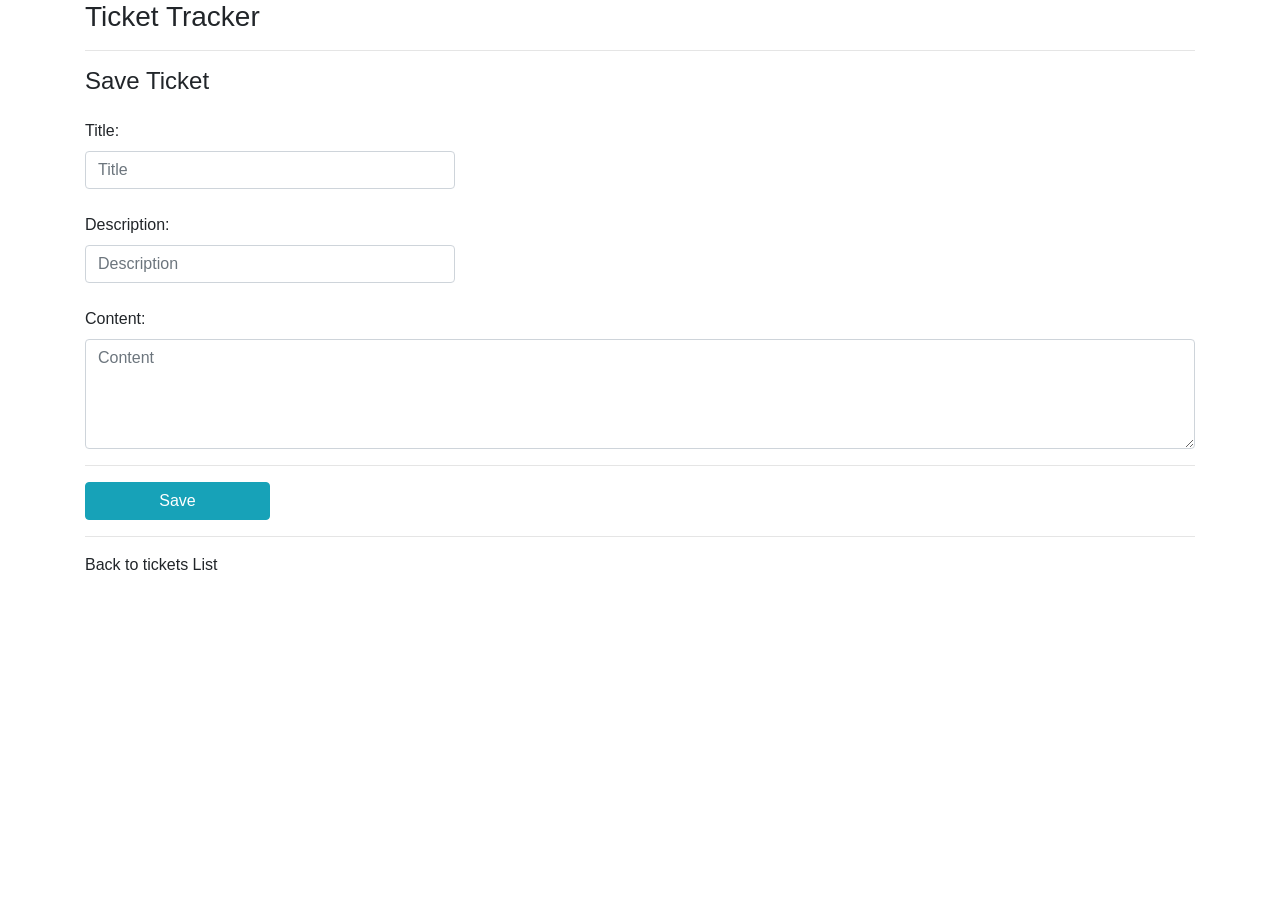
<file: TicketTracker/bin/target/classes/templates/tickets/ticket_form.html>
<!DOCTYPE HTML>
<html lang="en" xmlns:th="http://www.thymeleaf.org">

<head>
	<!-- Required meta tags -->
	<meta charset="utf-8">
	<meta name="viewport" content="width=device-width, initial-scale=1, shrink-to-fit=no">

	<!-- Bootstrap CSS -->
	<link rel="stylesheet" href="https://stackpath.bootstrapcdn.com/bootstrap/4.2.1/css/bootstrap.min.css"
		integrity="sha384-GJzZqFGwb1QTTN6wy59ffF1BuGJpLSa9DkKMp0DgiMDm4iYMj70gZWKYbI706tWS" crossorigin="anonymous">
	<link th:rel="stylesheet" th:href="@{/assets/summernote/summernote-bs4.css}" />
	<link th:rel="stylesheet" th:href="@{/webjars/bootstrap/4.0.0-2/css/bootstrap.min.css} " />
	<title>Save Ticket</title>
</head>

<body>

	<div class="container">

		<h3>Ticket Tracker</h3>
		<hr>

		<p class="h4 mb-4">Save Ticket</p>

		<form action="#" th:action="@{/tickets/save}" th:object="${ticket}" method="POST">

			<!-- Add hidden form field to handle update -->
			<input type="hidden" th:field="*{id}" />
			<label for="title">Title:</label>
			<input type="text" th:field="*{title}" class="form-control mb-4 col-4" placeholder="Title">
			<label for="description">Description:</label>
			<input type="text" th:field="*{description}" class="form-control mb-4 col-4" placeholder="Description">
			<label for="content">Content:</label>
			<textarea type="text" rows="4" cols="5" id="content" placeholder="Content" class="form-control"
				th:field="*{content}" autocomplete="off"></textarea>

			<hr>
			<input type="hidden" th:field="*{created}" class="form-control mb-4 col-4" placeholder="Created On">

			<button type="submit" class="btn btn-info col-2">Save</button>

		</form>

		<hr>
		<a th:href="@{/tickets/list}">Back to tickets List</a>

	</div>
	<script th:src="@{/webjars/jquery/jquery.min.js}"></script>
	<script th:src="@{/webjars/popper.js/umd/popper.min.js}"></script>
	<script th:src="@{/webjars/bootstrap/js/bootstrap.min.js}"></script>
	<script th:src="@{/assets/summernote/summernote-bs4.js}"></script>

	<script>
		$('#content').summernote({
			height: 200,

		});
	</script>
</body>

</html>
</file>
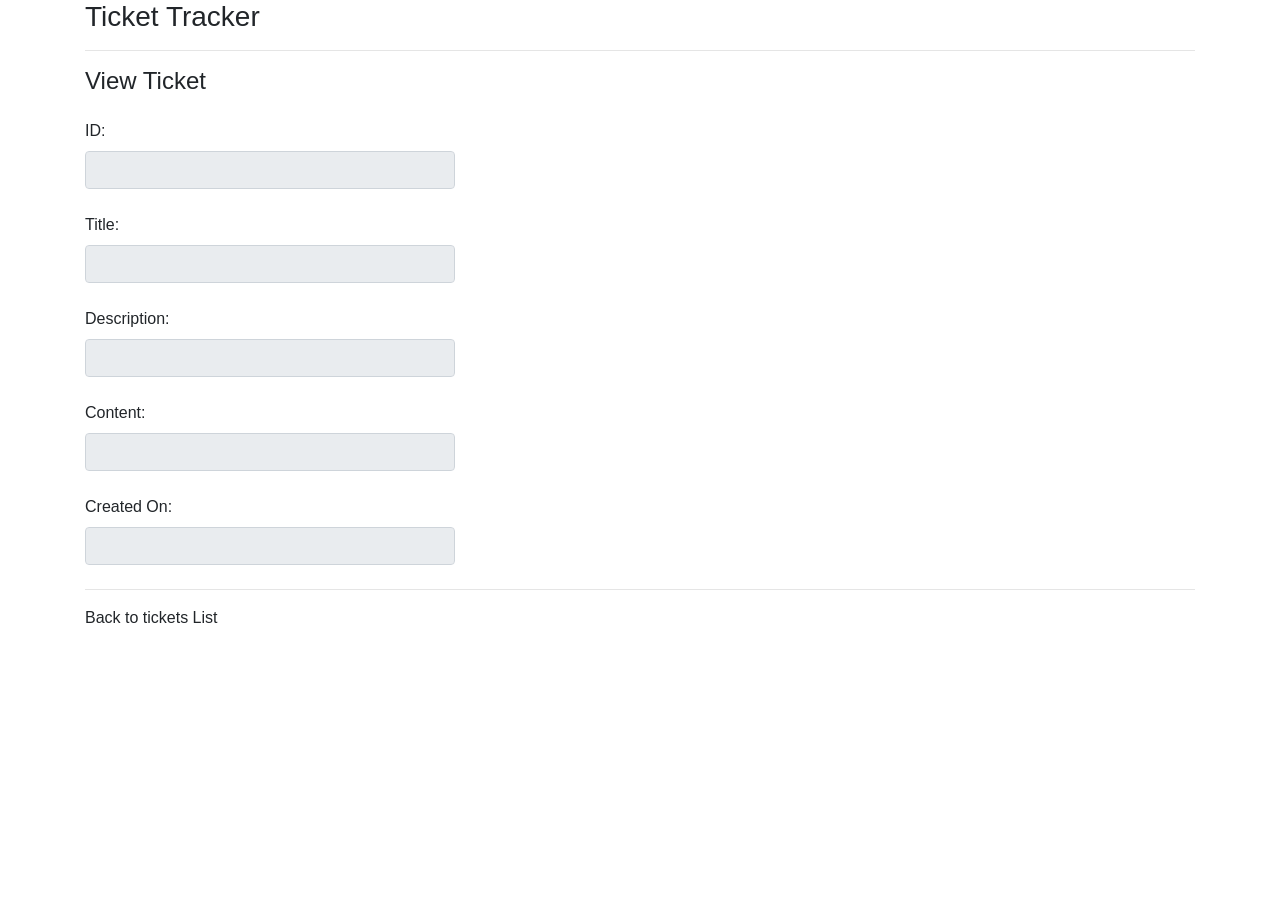
<file: TicketTracker/bin/target/classes/templates/tickets/view_tickets.html>
<!DOCTYPE HTML>
<html lang="en" xmlns:th="http://www.thymeleaf.org">

<head>
	<!-- Required meta tags -->
	<meta charset="utf-8">
	<meta name="viewport" content="width=device-width, initial-scale=1, shrink-to-fit=no">

	<!-- Bootstrap CSS -->
	<link rel="stylesheet" href="https://stackpath.bootstrapcdn.com/bootstrap/4.2.1/css/bootstrap.min.css"
		integrity="sha384-GJzZqFGwb1QTTN6wy59ffF1BuGJpLSa9DkKMp0DgiMDm4iYMj70gZWKYbI706tWS" crossorigin="anonymous">

	<title>View Ticket</title>
</head>

<body>

	<div class="container">

		<h3>Ticket Tracker</h3>
		<hr>

		<p class="h4 mb-4">View Ticket</p>



		<form>

			<label for="id">ID:</label>
			<input readonly="true" th:field="*{ticket.id}" class="form-control mb-4 col-4" />
			<label for="title">Title:</label>
			<input readonly="true" th:field="*{ticket.title}" class="form-control mb-4 col-4">
			<label for="description">Description:</label>
			<input readonly="true" th:field="*{ticket.description}" class="form-control mb-4 col-4">
			<label for="content">Content:</label>
			<input readonly="true" th:field="*{ticket.content}" class="form-control mb-4 col-4">
			<label for="created">Created On:</label>
			<input readonly="true" th:field="*{ticket.created}" class="form-control mb-4 col-4">



		</form>



		<hr>
		<a th:href="@{/tickets/list}">Back to tickets List</a>

	</div>
</body>

</html>
</file>
